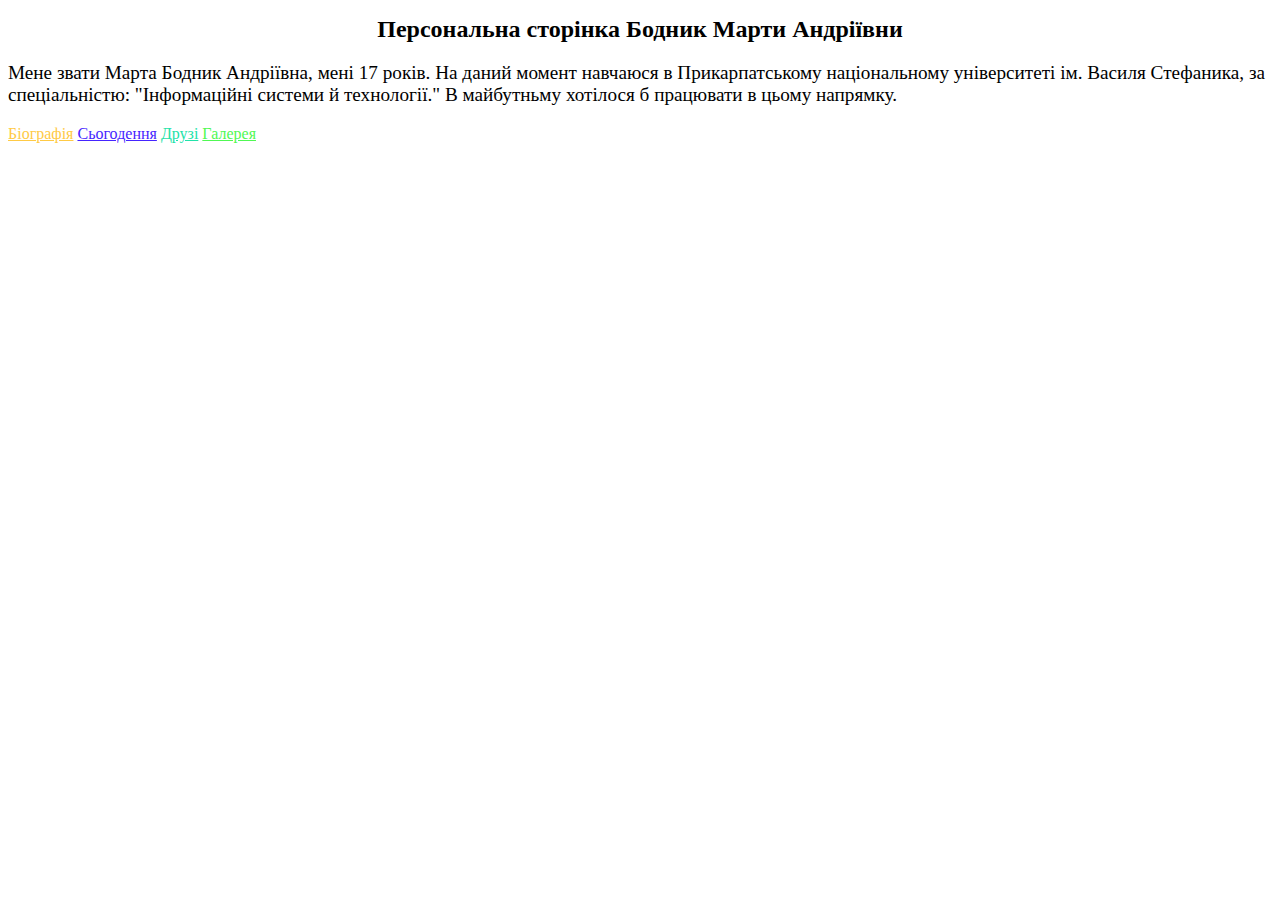
<file: index.html>
<!doctype html>
<html lang="en">
<head>
 <meta charset="utf-8">
 <title>Головна сторінка</title>
  <link rel="stylesheet" href="style_index.css">
 </head>
 <body>
   <h1>Персональна сторінка Бодник Марти Андріївни</h1>
  
   <p>Мене звати Марта Бодник Андріївна, мені 17 років.
    На даний момент навчаюся в Прикарпатському національному
    університеті ім. Василя Стефаника, за спеціальністю:
    &quot;Інформаційні системи й технології.&quot;
    В майбутньму хотілося б працювати в цьому напрямку.</p>
   
  <div class="row">
   <div class="l1"><a href="biography.html">Біографія</a></div>
   <div class="l2"><a href="nowdays.html">Сьогодення</a></div>
   <div class="l3"><a href="friends.html" >Друзі</a></div>
   <div class="l4"><a href="gallery.html">Галерея</a></div>
  </div>
  
   </body>
 </html>
</file>
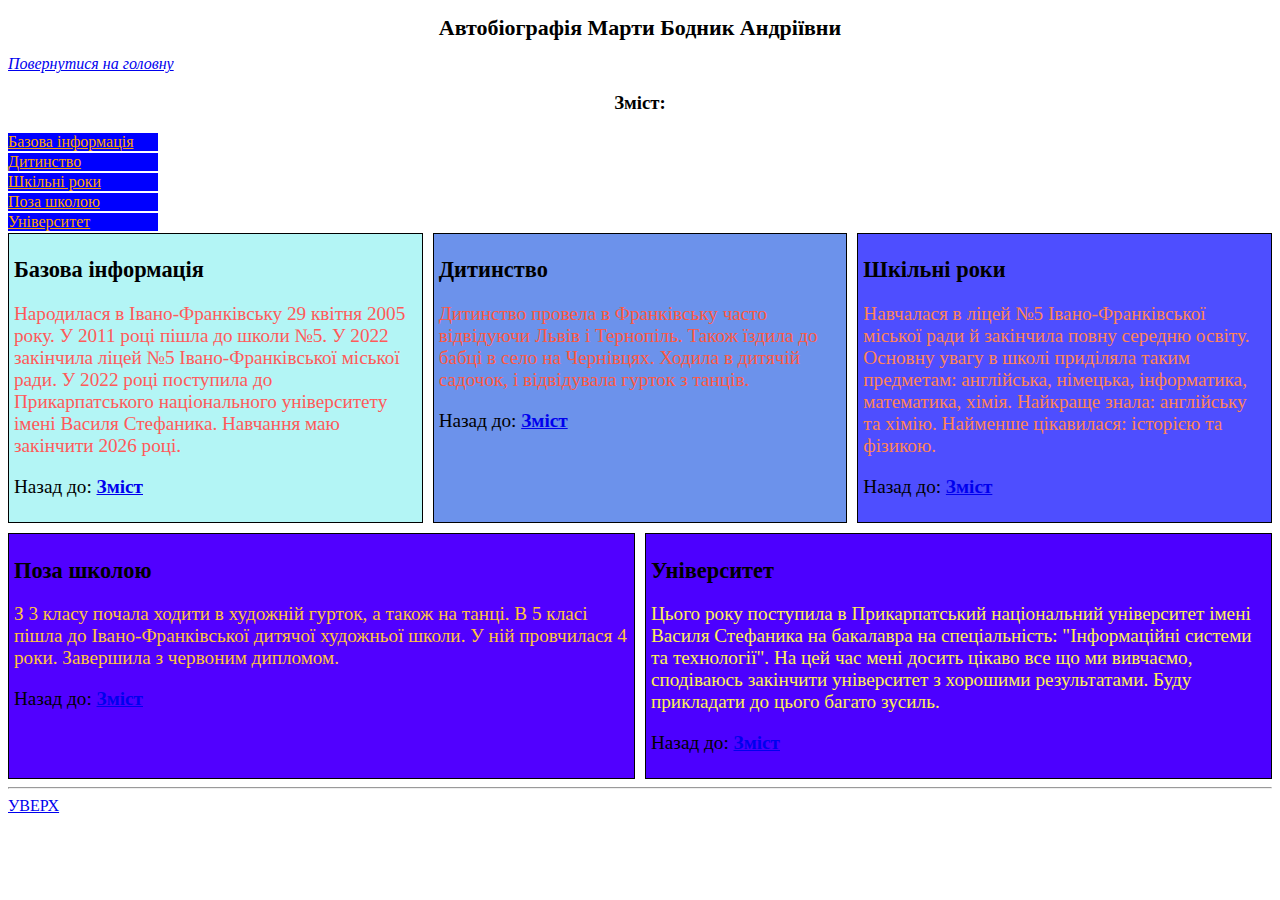
<file: biography.html>
<!doctype html>
<html lang="uk">
 <head>
 <meta charset="utf-8">
 <title>Автобіографія</title>
 <link rel="stylesheet" href="style_biography.css">
 </head>
 <body> 
 
   <h1 id="autobiography">Автобіографія Марти Бодник Андріївни</h1>
	
	<a href="index.html">Повернутися на головну</a>
	
   <h3 id="content"> Зміст:</h3>
    
	
    <section class="links">
        <div><a href="#article1">Базова інформація</a></div>
        <div><a href="#article2">Дитинство</a></div>
        <div><a href="#article3">Шкільні роки</a></div>
        <div><a href="#article4">Поза школою</a></div>
        <div><a href="#article5">Університет</a></div>
	 </section>

	<div class="text">
	 <article id="article1" class="a1">
	   <h2>Базова інформація</h2>
	   <p class="cl1"> 
		Народилася в Івано-Франківську 29 квітня 2005 року. 
		У 2011 році пішла до школи №5. У 2022 закінчила ліцей №5 Івано-Франківської 
		міської ради. У 2022 році поступила до Прикарпатського 
		національного університету імені Василя Стефаника.
		 Навчання маю закінчити 2026 році.
		  <p>Назад до: <a href="#content">Зміст</a></p>
	   </p>
	  </article>
	  
	   <article id="article2" class="a2">
	   <h2>Дитинство</h2>
	   <p class="cl2">
		Дитинство провела
		 в Франківську часто відвідуючи Львів і Тернопіль.
		  Також їздила до бабці в село на Чернівцях.
		   Ходила в дитячій садочок, і відвідувала гурток з танців.
        <p>Назад до: <a href="#content">Зміст</a></p>
	   </p>
	  </article>
	  
	  <article id="article3" class="a3">
	   <h2>Шкільні роки</h2>
	   <p class = "cl3">
		Навчалася в ліцей №5 Івано-Франківської міської 
		ради й закінчила повну середню освіту. Основну увагу в
		 школі приділяла таким предметам: англійська, німецька,
		  інформатика, математика, хімія. Найкраще знала: англійську
		   та хімію. Найменше цікавилася: історією та фізикою.
		<p>Назад до: <a href="#content">Зміст</a></p>
	   </p>
	  </article>
	  
	  <article id="article4" class="a4">
	   <h2>Поза школою</h2>
	   <p class = "cl4">
		З 3 класу почала ходити в художній гурток, а також на танці.
		 В 5 класі пішла до Івано-Франківської дитячої художньої школи.
		  У ній провчилася 4 роки. Завершила з червоним дипломом.
        <p>Назад до: <a href="#content">Зміст</a></p>
	   </p>
	  </article>
	  
	  <article id="article5" class="a5">
	   <h2>Університет</h2>
	   <p class = "cl5">Цього року поступила в Прикарпатський національний 
		університет імені Василя Стефаника на бакалавра на спеціальність: 
		&quot;Інформаційні системи та технології&quot;. На цей час мені 
		досить цікаво все що ми вивчаємо, сподіваюсь закінчити університет
		 з хорошими результатами. Буду прикладати до цього багато зусиль.
		 <p>Назад до: <a href="#content">Зміст</a></p>
    </p>
	  </article>
	</div>

	  <hr>

	  <a href="#autobiography" style="text-transform: uppercase; font-style: normal;">Уверх</a>
	  
 </body>
 
</html>
</file>
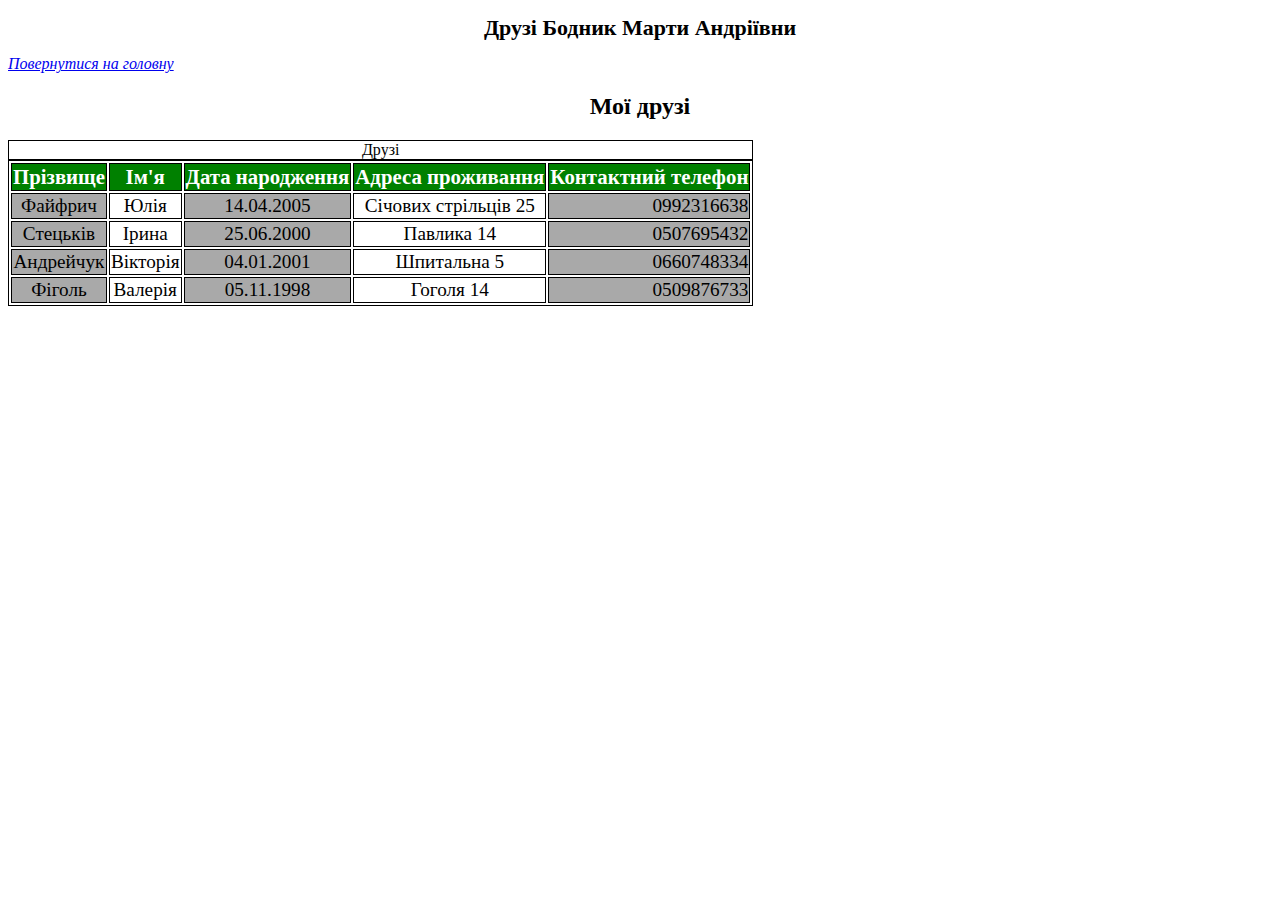
<file: friends.html>
<!doctype html>
<html lang="en">
 <head>
 <meta charset="utf-8">
 <title>Друзі</title>
 <link rel="stylesheet" href="style_friends.css">
 </head>

 <body>
    <h1>Друзі Бодник Марти Андріївни</h1>

    <a href="index.html">Повернутися на головну</a>

    <h2>Мої друзі</h2>
 <div>
<table>
    <caption>Друзі</caption>
    <tr>
        <th>Прізвище</th>
        <th>Ім'я</th>
        <th>Дата народження</th>
        <th>Адреса проживання</th>
        <th>Контактний телефон</th>
    </tr>

    <tr>
        <td>Файфрич</td>
        <td>Юлія</td>
        <td>14.04.2005</td>
        <td>Січових стрільців 25</td>
        <td>0992316638</td>
    </tr>

    <tr>
        <td>Стецьків</td>
        <td>Ірина</td>
        <td>25.06.2000</td>
        <td>Павлика 14</td>
        <td>0507695432</td>
    </tr>

    <tr>
        <td>Андрейчук</td>
        <td>Вікторія</td>
        <td>04.01.2001</td>
        <td>Шпитальна 5</td>
        <td>0660748334</td>
    </tr>

    <tr>
        <td>Фіголь</td>
        <td>Валерія</td>
        <td>05.11.1998</td>
        <td>Гоголя 14</td>
        <td>0509876733</td>
    </tr>

    
</table>
</div>
</body>
</html>
</file>
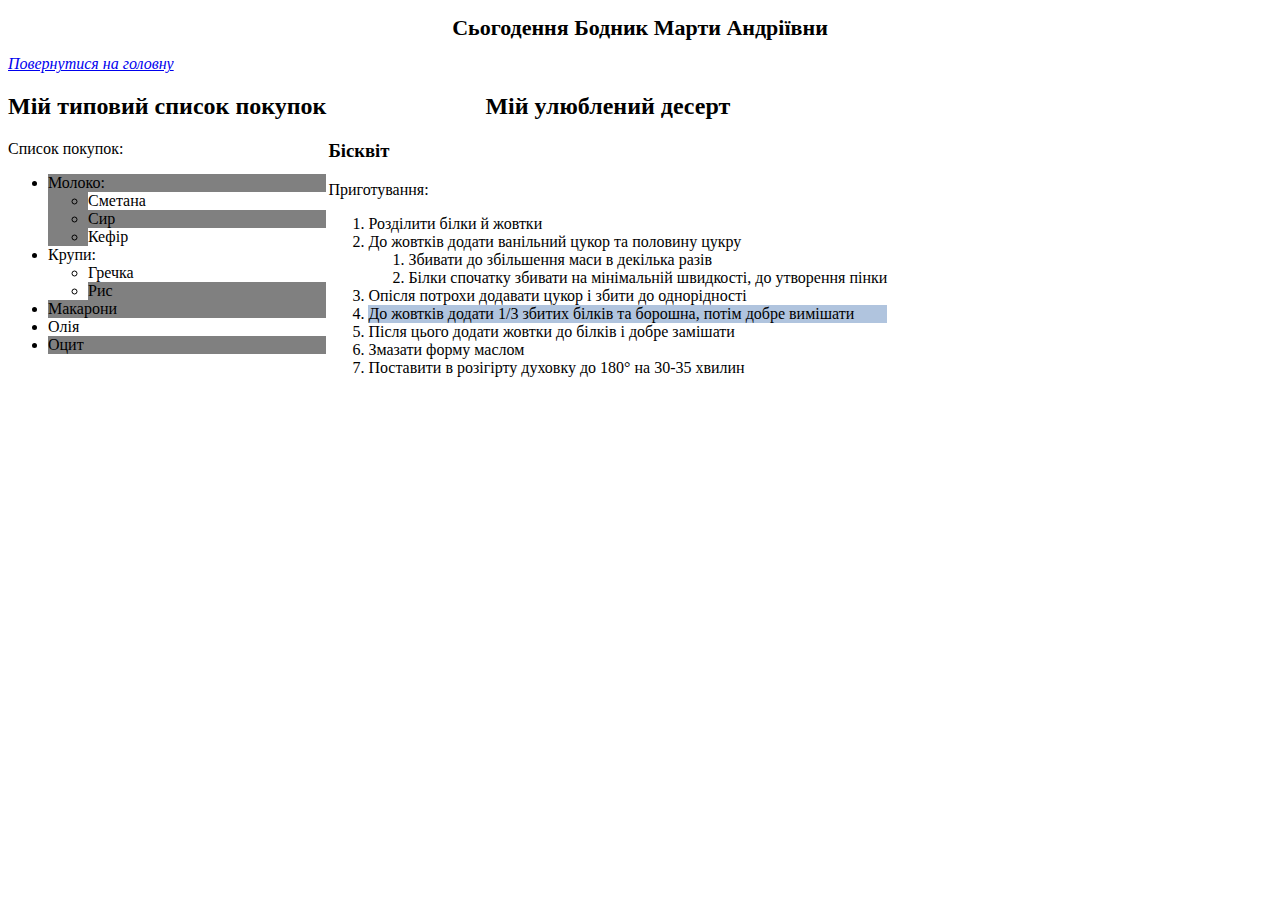
<file: nowdays.html>
<!doctype html>
<html lang="en">
 <head>
 <meta charset="utf-8">
 <title>Сьогодення</title>
 <link rel="stylesheet" href="style_nowadays.css">
 </head>
 <body>
    <h1>Сьогодення Бодник Марти Андріївни</h1>
    
    <a href="index.html">Повернутися на головну</a>
 <div class="row">
    <div class="list1">
    <h2>Мій типовий список покупок</h2>
    <div>
        Список покупок:
    <ul>
       <li>Молоко:
        <ul>
            <li>Сметана</li>
            <li>Сир</li>
            <li>Кефір</li>
        </ul>
       </li>
         <li>Крупи:
            <ul>
                <li>Гречка</li>
                <li>Рис</li>
            </ul>
         </li>
         <li>Макарони</li>
         <li>Олія</li>
         <li>Оцит</li>
    </ul>
</div>
</div>
<div class="list2">
<h2>Мій улюблений десерт</h2>
<h3>Бісквіт</h3>
<div>
    Приготування:
     <ol>
        <li>Розділити білки й жовтки</li>
        <li>До жовтків додати ванільний цукор та половину цукру
            <ol>
            <li>Збивати до збільшення маси в декілька разів</li>
            <li>Білки спочатку збивати на мінімальній швидкості, до утворення пінки</li>
        </ol>
        </li>
        <li>Опісля потрохи додавати цукор і збити до однорідності</li>
        <li>До жовтків додати 1/3 збитих білків та борошна, потім добре вимішати</li>
        <li>Після цього додати жовтки до білків і добре замішати</li>
        <li>Змазати форму маслом</li>
        <li>Поставити в розігірту духовку до 180° на 30-35 хвилин</li>
     </ol>
</div>
</div>

</body>
</html>
</file>
<file: style_index.css>
h1{
    text-align: center;
    font-size: 24px;
 }
 p {
     font-size: 120%;
 }
 .l1 >a:link {
     color: rgb(255, 202, 69);
 }
 .l1 >a:visited {
     color: violet;
 }
 .l2 >a:link {
     color: rgb(69, 36, 255);
 }
 .l2 >a:visited {
     color: rgb(248, 190, 103);
 }
 .l3 >a:link {
     color: rgb(34, 226, 169);
 }
 .l3 >a:visited {
     color: rgb(255, 98, 189);
 }
 .l4 >a:link {
     color: rgb(80, 248, 83);
 }
 .l4 >a:visited {
     color: rgb(198, 39, 47);
 }
 .row {
    width: 100px;
    display: grid;
    gap: 4px;
  }
@media (min-width: 993px) {
    .row {
        grid-template-columns: 1fr 1fr 1fr 1fr;
    }
 }
 @media (min-width: 769px) and (max-width: 992px) {
    .row {
        grid-template-columns: 1fr 1fr;
    }
 }
 @media (max-width: 768px) {
    .row {
        grid-template-columns: 1fr;
    }
 }
</file>
<file: style_biography.css>
h1{
    text-align: center;
    font-size: 22px;
}
a{
    font-style: italic;
}
h3{
    text-align: center;
}
section a{
   font-style: normal;
   background-color: blue;
   color:orange;
   display: block;
   width: 150px;
   margin-bottom: 2px;
}
section a:hover{
    background-color: magenta;
    color: yellow
}
section a:active{
 background-color: yellow;
 color: magenta;
}
p{
    font-size: 120%;
}
h2{
    font-size: 140%;
}
.a1 {
    background-color: rgb(179, 245, 245);
}
.cl1{
    color: rgb(255, 90, 90);
}
.a2 {
    background-color: rgb(108, 146, 235);
}
.cl2{
    color: rgb(254, 89, 67);
}
.a3{
    background-color: rgb(78, 78, 255);
    
}
.cl3{ 
    color: rgb(255, 133, 85);
}
.a4 {
    background-color: rgb(81, 0, 255);
}
.cl4{
    color: rgb(255, 197, 60);
}
.a5{
    background-color: rgb(76, 0, 255);
}
.cl5{ 
    color: rgb(255, 241, 85);
}
article a{
    font-style: normal;
    font-weight: 700;
}
article {
    max-width: 100%;
    border: 1px solid black;
    display: block;
    padding: 5px;
}
.text {
    display: flex;
    gap: 10px 10px;
    flex: 1;
}
@media (min-width: 993px) {
    .text{
        flex-wrap: wrap;
    }
    .a1, .a2, .a3 {
       flex: 1 300px;
    }
    .a4, .a5 {
        flex: 2 300px;
    }
}
@media (min-width: 769px) and (max-width: 992px) {
    .text{
        flex-wrap: wrap;
    }
    .a1, .a2, .a3, .a4 {
       flex: 1 300px;
    }
    .a5 {
        flex: 2 300px;
    }
}
@media (max-width: 768px) {
    .text{
        flex-flow: column;
    }
}
</file>
<file: style_friends.css>
h1{
    text-align: center;
    font-size: 22px;
}
a{
    font-style: italic;
}
h2{
    text-align: center;
}
th{
    text-align: center;
    background-color: green;
    color: white;
    font-weight: 700;
}
tr td:nth-child(odd){
    background-color: darkgray;
}
table, th, td, caption {
  border:1px solid black;
  text-align: center;
}
tr td:nth-child(5){
    text-align: right;
}
@media (min-width: 993px) {
    th {
        font-size: 130%;
    }
    td {
        font-size: 120%;
    }
 }
 @media (min-width: 769px) and (max-width: 992px) {
    th {
        font-size: 120%;
    }
    td {
        font-size: 110%;
    }
 }
 @media (max-width: 768px) {
    th {
        font-size: 110%;
    }
 }
</file>
<file: style_nowadays.css>
h1{
    text-align: center;
    font-size: 22px;
}
a{
    font-style: italic;
}
h2{
    text-align: center;
}
ul li:nth-child(even){
    background-color: white;
}
ul li:nth-child(odd){
    background-color: grey;
}
ul li  ul li:nth-child(even){
    background-color:gray;
}
ul li  ul li:nth-child(odd){
    background-color: white;
}
ol li:nth-child(3){
    cursor: pointer;
}
ol li:nth-child(5){
    cursor: pointer;
}
ol li:nth-child(4){
    background-color: lightsteelblue;
}
.row {
    display: flex;
    flex: 1;
    gap: 2px 2px;
}
@media (min-width: 993px) {
   .list1, .list2 {
     width: 1;
   }
}
@media (min-width: 769px) and (max-width: 992px) {
   .row{
    flex-direction: column;
   } 
}
@media (max-width: 768px) {
    .row{
        flex-direction: column;
       } 
}
</file>
